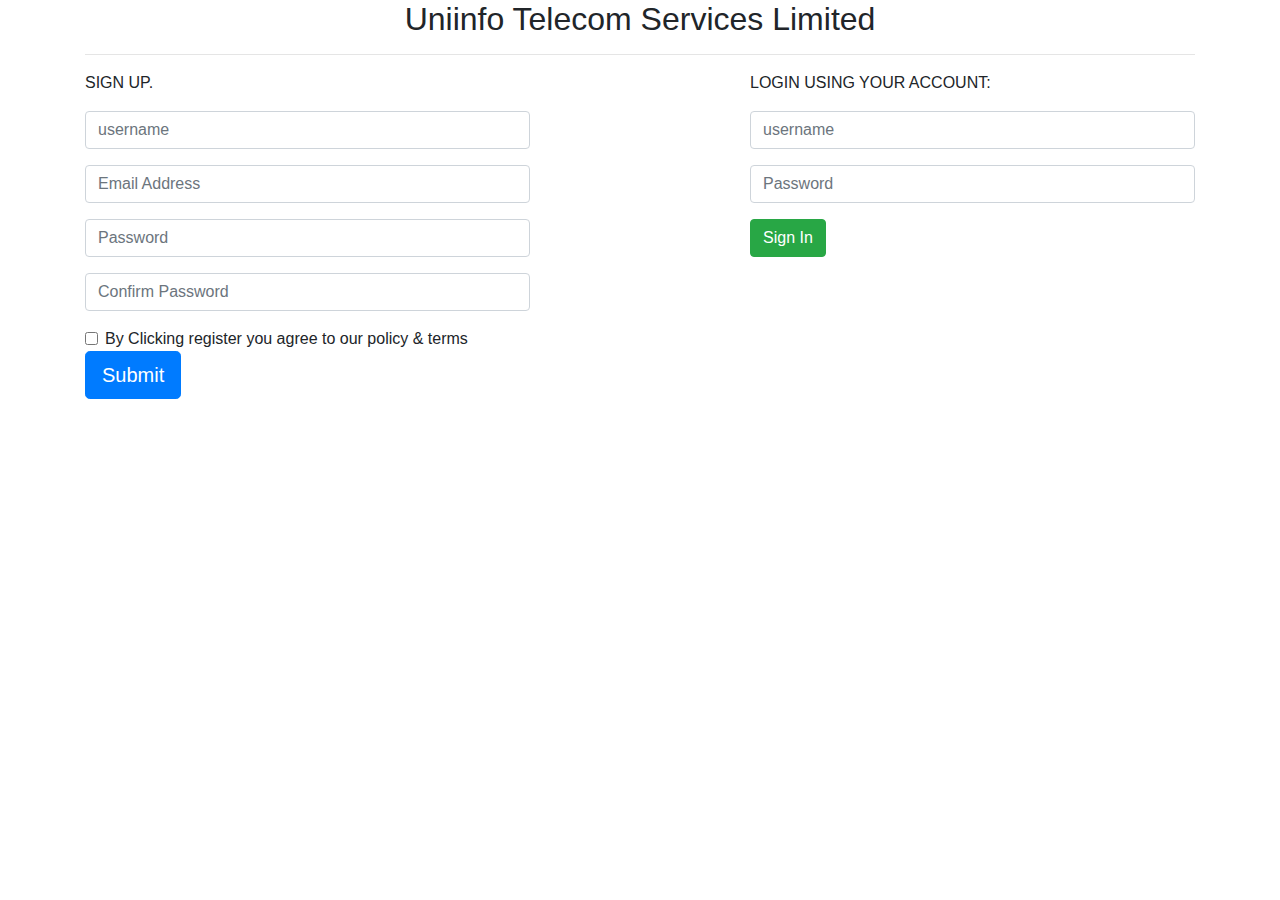
<file: index.html>
<!doctype html>
<html lang="en">

<head>
    <!-- Required meta tags -->
    <meta charset="utf-8">
    <meta name="viewport" content="width=device-width, initial-scale=1">

    <!-- Bootstrap CSS -->
    <link rel="stylesheet" href="https://maxcdn.bootstrapcdn.com/bootstrap/4.5.2/css/bootstrap.min.css">
    <script src="https://ajax.googleapis.com/ajax/libs/jquery/3.5.1/jquery.min.js"></script>
    <script src="https://cdnjs.cloudflare.com/ajax/libs/popper.js/1.16.0/umd/popper.min.js"></script>
    <script src="https://maxcdn.bootstrapcdn.com/bootstrap/4.5.2/js/bootstrap.min.js"></script>
    <link href="css/app.css" rel="stylesheet" crossorigin="anonymous">
    <title>Hello, world!</title>
</head>

<body>
    <div class="container-fluid">
        <div class="container">
            <h2 class="text-center" id="title">Uniinfo Telecom Services Limited</h2>
            <hr>
            <div class="row">
                <div class="col-md-5">
                    <form role="form" method="post" action="register.php">
                        <fieldset>
                            <p class="text-uppercase pull-center"> SIGN UP.</p>
                            <div class="form-group">
                                <input type="text" name="usernameregister" id="username-register" class="form-control input-lg"
                                    placeholder="username">
                            </div>

                            <div class="form-group">
                                <input type="email" name="email" id="email" class="form-control input-lg"
                                    placeholder="Email Address">
                            </div>
                            <div class="form-group">
                                <input type="password" name="passwordregister" id="password-register" class="form-control input-lg"
                                    placeholder="Password">
                            </div>
                            <div class="form-group">
                                <input type="password" name="password2" id="password2" class="form-control input-lg"
                                    placeholder="Confirm Password">
                            </div>
                            <div class="form-check">
                                <label class="form-check-label">
                                    <input type="checkbox" class="form-check-input">
                                    By Clicking register you agree to our policy & terms
                                </label>
                            </div>
                            <div>
                                <input type="submit" class="btn btn-lg btn-primary   value=" Register ">
 							</div>
						</fieldset>
					</form>
				</div>
				
				<div class=" col-md-2 ">
					<!-------null------>
				</div>
				
				<div class="col-md-5">
 				 		<form role="form" id="form-id">
                        <fieldset>							
							<p class="text-uppercase"> Login using your account: </p>	
 								
							<div class="form-group">
								<input type="text" name="username" id="username" class="form-control input-lg" placeholder="username ">
                            </div>
                            <div class="form-group">
                                <input type="password" name="passwordlogin" id="password" class="form-control input-lg"
                                    placeholder="Password">
                            </div>
                            <div>
                                <input type="button" class="btn btn-success" value="Sign In"
                                    onclick="checkForm(this.id);">
                            </div>

                        </fieldset>
                    </form>
                </div>
            </div>
        </div>
    </div>

    <script src="js/app.js"></script>
</body>

</html>
</file>
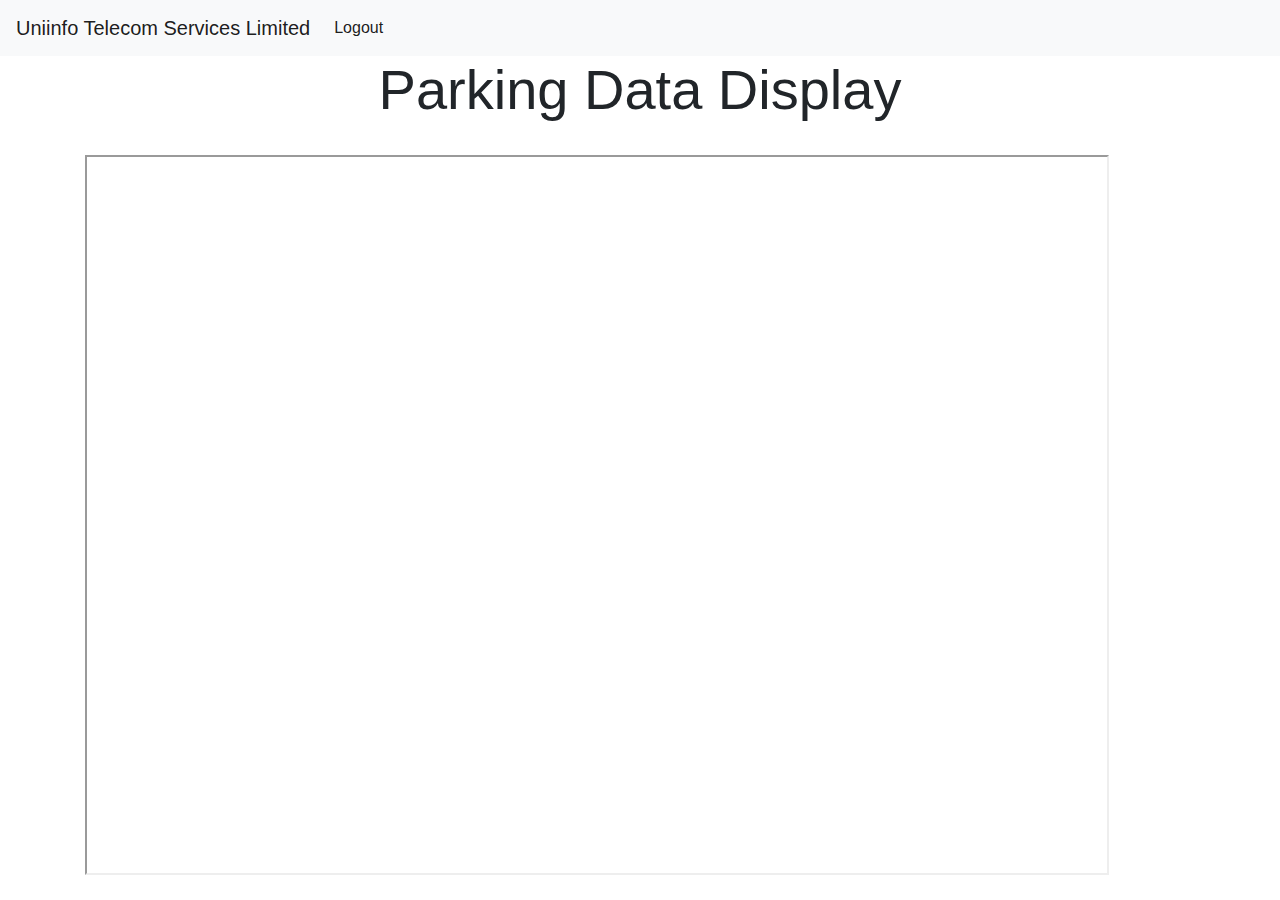
<file: admin.html>
<!DOCTYPE html>
<html>

<head>
    <link rel="stylesheet" href="https://maxcdn.bootstrapcdn.com/bootstrap/4.5.2/css/bootstrap.min.css">
    <script src="https://ajax.googleapis.com/ajax/libs/jquery/3.5.1/jquery.min.js"></script>
    <script src="https://cdnjs.cloudflare.com/ajax/libs/popper.js/1.16.0/umd/popper.min.js"></script>
    <script src="https://cdn.datatables.net/1.10.23/js/jquery.dataTables.min.js"></script>
    <link href="css/app.css" rel="stylesheet" crossorigin="anonymous">
    <script src="js/app.js"></script>
</head>

<body>
    <nav class="navbar navbar-expand-lg navbar-light bg-light">
        <a class="navbar-brand" href="#">Uniinfo Telecom Services Limited</a>
        <button class="navbar-toggler" type="button" data-toggle="collapse" data-target="#navbarNavDropdown" aria-controls="navbarNavDropdown" aria-expanded="false" aria-label="Toggle navigation">
          <span class="navbar-toggler-icon"></span>
        </button>
        <div class="collapse navbar-collapse" id="navbarNavDropdown">
            <ul class="navbar-nav">
                <li class="nav-item active">
                    <a class="nav-link" href="index.html">Logout <span class="sr-only">(current)</span></a>
                </li>
            </ul>
        </div>
    </nav>
    <h1 class="display-4" style="text-align: center;">Parking Data Display</h1>
    <div class="container">
        <br>
        <iframe src="https://docs.google.com/spreadsheets/d/e/2PACX-1vS91XHAWKAFKTkvd_U5I5gDjtoi1Ay0lLrQwdl1ow5alZDkQntCmavyA1EIFayQc0dvmpsBA_ss6zUJ/pubhtml?gid=0&amp;single=true&amp;widget=true&amp;headers=false"></iframe>

    </div>
</body>

</html>
</file>
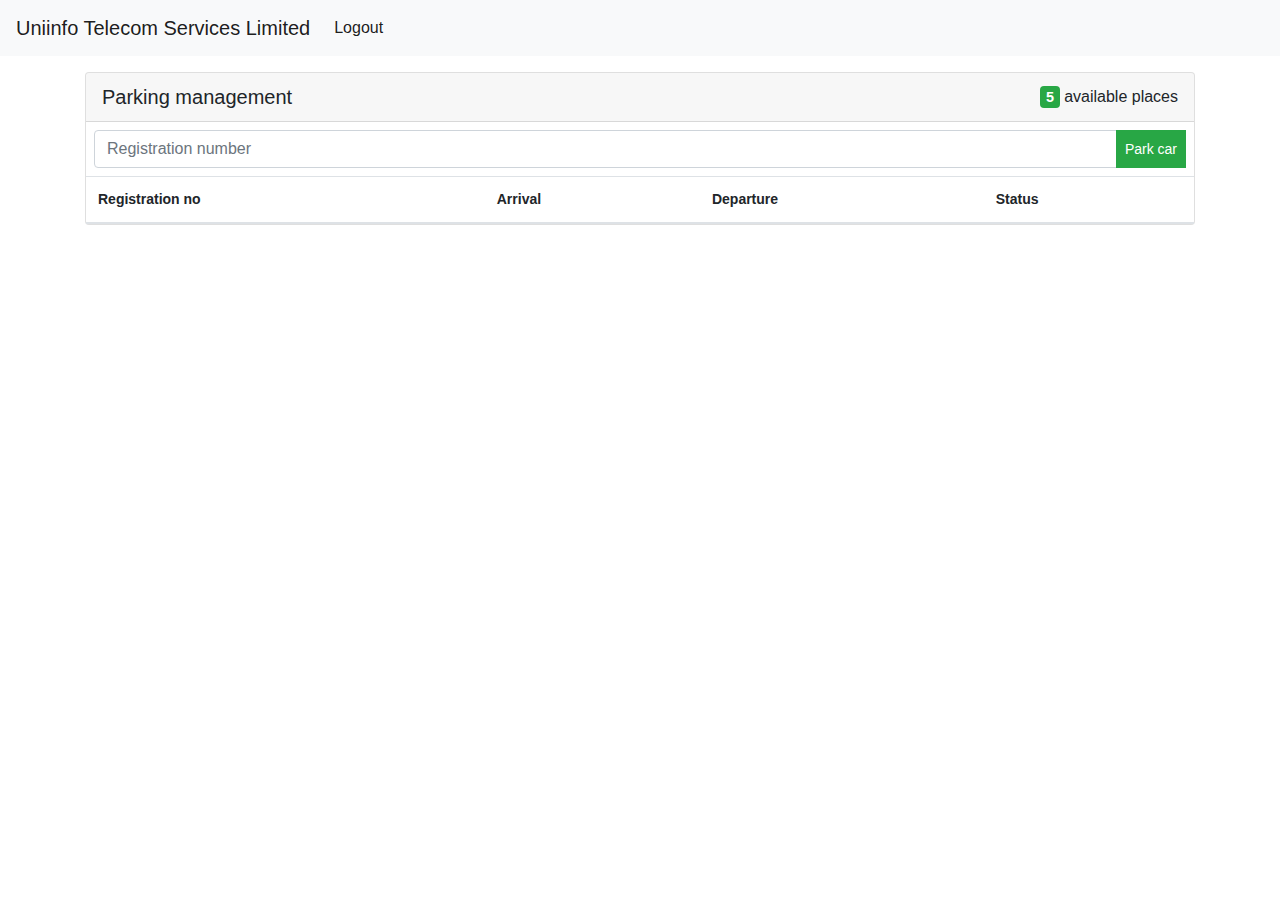
<file: register-parking.html>
<!DOCTYPE html>
<html>

<head>
    <link rel="stylesheet" href="https://maxcdn.bootstrapcdn.com/bootstrap/4.5.2/css/bootstrap.min.css">
    <script src="https://ajax.googleapis.com/ajax/libs/jquery/3.5.1/jquery.min.js"></script>
    <script src="https://cdnjs.cloudflare.com/ajax/libs/popper.js/1.16.0/umd/popper.min.js"></script>
    <script src="https://maxcdn.bootstrapcdn.com/bootstrap/4.5.2/js/bootstrap.min.js"></script>
    <link href="css/app.css" rel="stylesheet" crossorigin="anonymous">
    <script src="js/app.js"></script>
</head>

<body>
    <nav class="navbar navbar-expand-lg navbar-light bg-light">
        <a class="navbar-brand" href="#">Uniinfo Telecom Services Limited</a>
        <button class="navbar-toggler" type="button" data-toggle="collapse" data-target="#navbarNavDropdown" aria-controls="navbarNavDropdown" aria-expanded="false" aria-label="Toggle navigation">
          <span class="navbar-toggler-icon"></span>
        </button>
        <div class="collapse navbar-collapse" id="navbarNavDropdown">
            <ul class="navbar-nav">
                <li class="nav-item active">
                    <a class="nav-link" href="#">Logout <span class="sr-only">(current)</span></a>
                </li>
            </ul>
        </div>
    </nav>
    <div class="container">
        <div class="card my-3">
            <div class="card-header px-3 d-flex">
                <h5 class="m-0">Parking management</h5>
                <div class="ml-auto">
                    <span id="placesCount" class="badge badge-success"></span> available places
                </div>
            </div>
            <div class="card-body p-0">
                <div class="input-group p-2" id="addForm">
                    <input type="text" class="form-control" id="carValue" placeholder="Registration number">
                    <div class="input-group-append">
                        <button id="carButton" class="btn btn-sm btn-success">Park car</button>
                    </div>
                    <p id="message" class="text-danger m-0">Registration number invalid</p>
                </div>
                <div class="table-responsive">
                    <table id="parking" class="table table-striped m-0">
                        <thead>
                            <tr>
                                <th>Registration no</th>
                                <th>Arrival</th>
                                <th>Departure</th>
                                <th>Status</th>
                                <th class="text-right" hidden="true">Bill</th>
                                <th class="text-right" hidden="true">Actions</th>
                            </tr>
                        </thead>
                        <tbody></tbody>
                    </table>
                </div>
            </div>
        </div>
    </div>

    <div class="modal" id="myModal">
        <div class="modal-dialog">
            <div class="modal-content">
                <div class="modal-header">
                    <h6 class="modal-title">Sumar Parcare</h6>
                    <button type="button" class="close" data-dismiss="modal">&times;</button>
                </div>
                <div id="modalBody" class="modal-body"></div>
            </div>
        </div>
    </div>
</body>

</html>
</file>
<file: css/app.css>
body {
    font-family: "Lato", sans-serif;
}

.main-head {
    height: 150px;
    background: #FFF;
}

.sidenav {
    height: 100%;
    background-color: #000;
    overflow-x: hidden;
    padding-top: 20px;
}

.main {
    padding: 0px 10px;
}

@media screen and (max-height: 450px) {
    .sidenav {
        padding-top: 15px;
    }
}

@media screen and (max-width: 450px) {
    .login-form {
        margin-top: 10%;
    }
    .register-form {
        margin-top: 10%;
    }
}

@media screen and (min-width: 768px) {
    .main {
        margin-left: 40%;
    }
    .sidenav {
        width: 40%;
        position: fixed;
        z-index: 1;
        top: 0;
        left: 0;
    }
    .login-form {
        margin-top: 80%;
    }
    .register-form {
        margin-top: 20%;
    }
}

.login-main-text {
    margin-top: 20%;
    padding: 60px;
    color: #fff;
}

.login-main-text h2 {
    font-weight: 300;
}

.btn-black {
    background-color: #000 !important;
    color: #fff;
}

#addForm {
    position: relative;
}

#message {
    display: none;
    position: relative;
    font-size: 10px;
    position: absolute;
}

#placesCount {
    font-size: 90%;
}

#parking th,
#parking td {
    white-space: nowrap;
    font-size: 14px;
}

#myModal .font-weight-bold {
    font-weight: 500 !important;
}

iframe {
    position: absolute;
    width: 80%;
    height: 80%;
}
</file>
